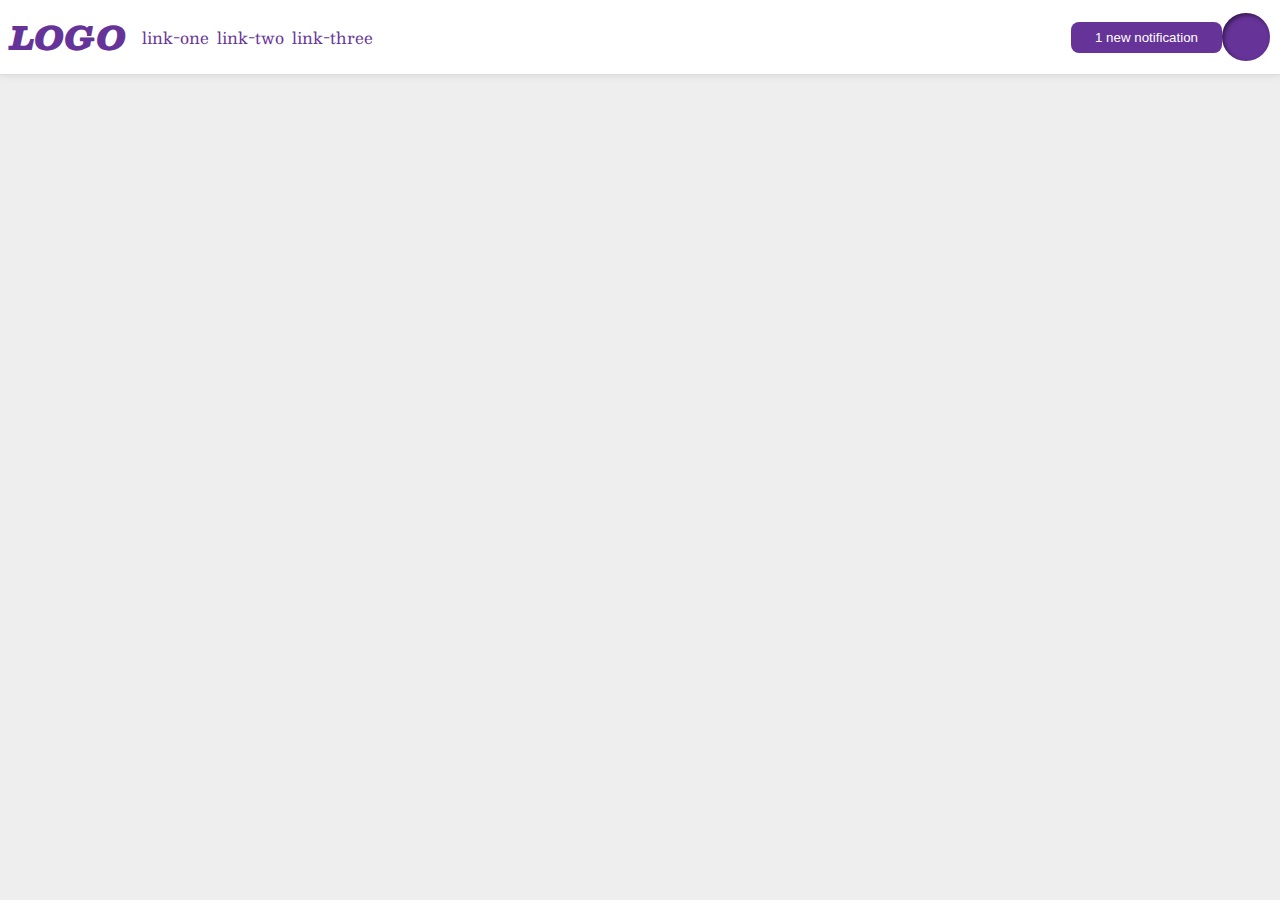
<file: flex/03-flex-header-2/index.html>
<!DOCTYPE html>
<html lang="en">
  <head>
    <meta charset="UTF-8">
    <meta http-equiv="X-UA-Compatible" content="IE=edge">
    <meta name="viewport" content="width=device-width, initial-scale=1.0">
    <title>Flex Header 2</title>
    <link rel="stylesheet" href="style.css">
  </head>
  <body>
    <div class="header">
      <div class="leftheader">
      <div class="logo">
        LOGO
      </div>
      <ul class="links">
        <li><a href="google.com">link-one</a></li>
        <li><a href="google.com">link-two</a></li>
        <li><a href="google.com">link-three</a></li>
      </ul>
      </div>
      <div class="rightheader">
      <button class="notifications">
        1 new notification
      </button>
      <div class="profile-image"></div>
      </div>
    </div>
  </body>
</html>
</file>
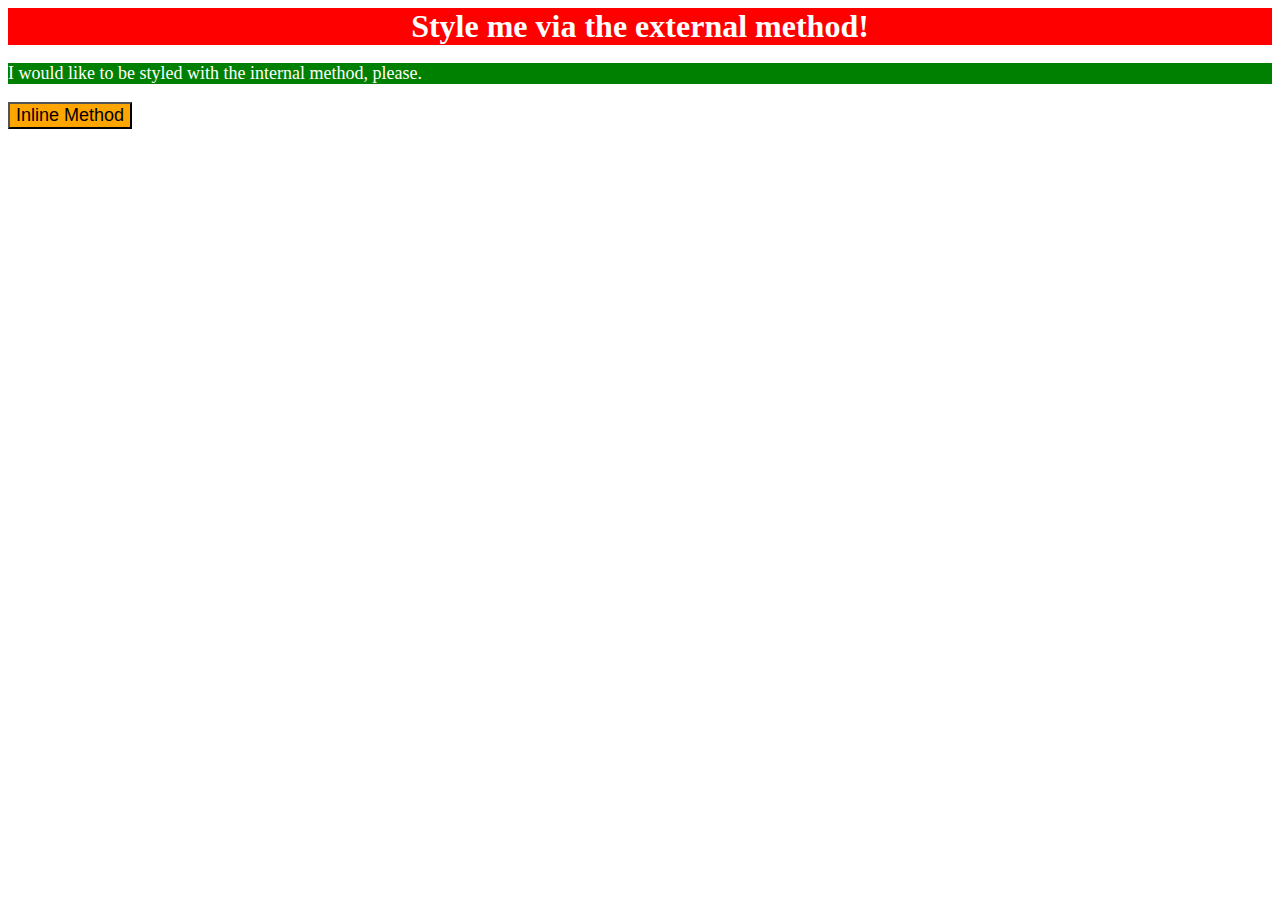
<file: foundations/01-css-methods/index.html>
<!DOCTYPE html>
<html lang="en">
  <head>
    <meta charset="UTF-8">
    <meta http-equiv="X-UA-Compatible" content="IE=edge">
    <meta name="viewport" content="width=device-width, initial-scale=1.0">
    <link rel="stylesheet" href="style.css">
    <style>
      p {
        background-color: green;
        color: white;
        font-size: 18px;
      }
    </style>
    <title>Methods for Adding CSS</title>
  </head>
  <body>
    <div>Style me via the external method!</div>
    <p>I would like to be styled with the internal method, please.</p>
    <button style="background-color:orange; font-size: 18px;" >Inline Method</button>
  </body>
</html>
</file>
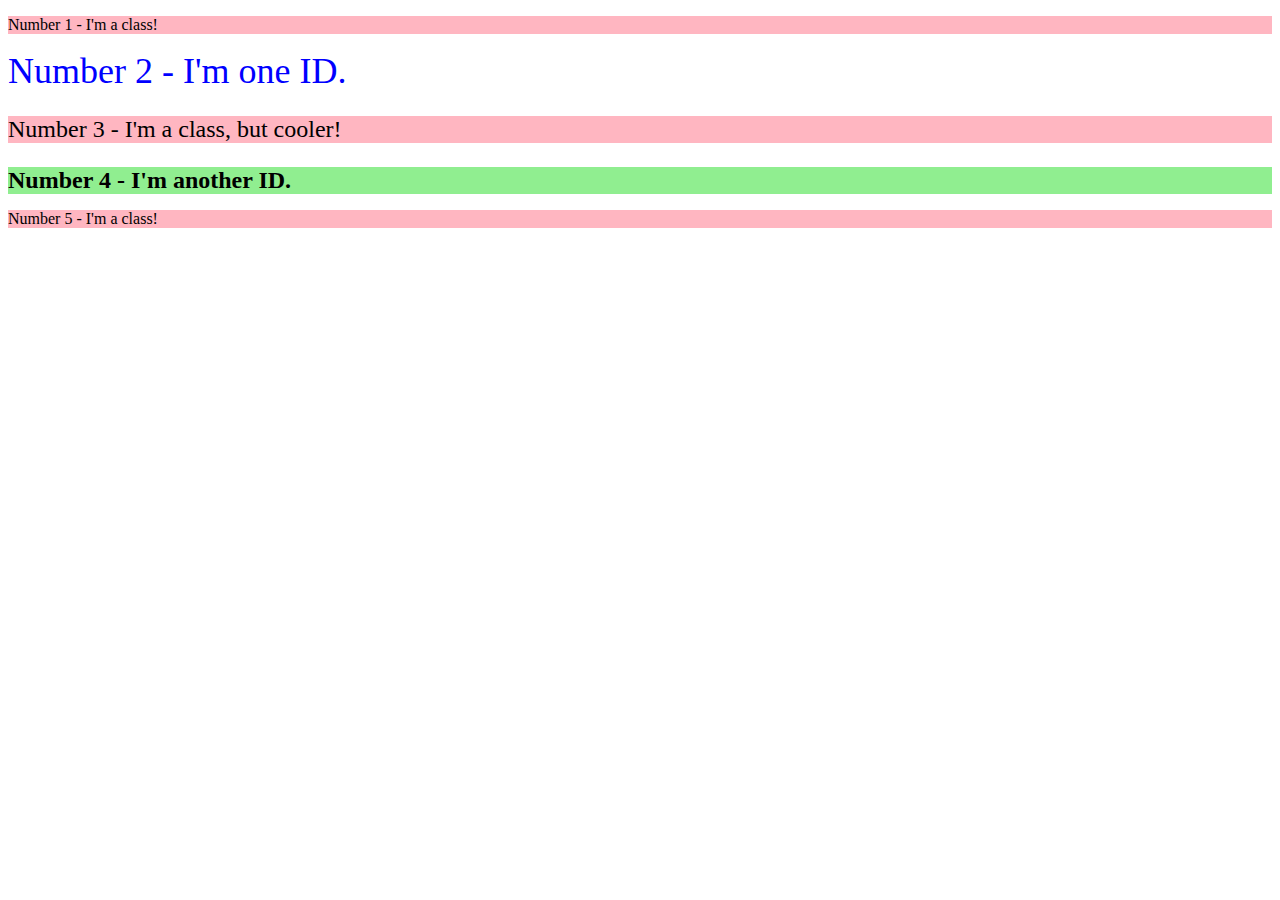
<file: foundations/02-class-id-selectors/index.html>
<!DOCTYPE html>
<html lang="en">
  <head>
    <meta charset="UTF-8">
    <meta http-equiv="X-UA-Compatible" content="IE=edge">
    <meta name="viewport" content="width=device-width, initial-scale=1.0">
    <title>Class and ID Selectors</title>
    <link rel="stylesheet" href="style.css">
  </head>
  <body>
    <p class="Start">Number 1 - I'm a class!</p>
    <div id="numero_2">Number 2 - I'm one ID.</div>
    <p class="Start three">Number 3 - I'm a class, but cooler!</p>
    <div id="numero_4">Number 4 - I'm another ID.</div>
    <p class="Start">Number 5 - I'm a class!</p>
  </body>
</html>
</file>
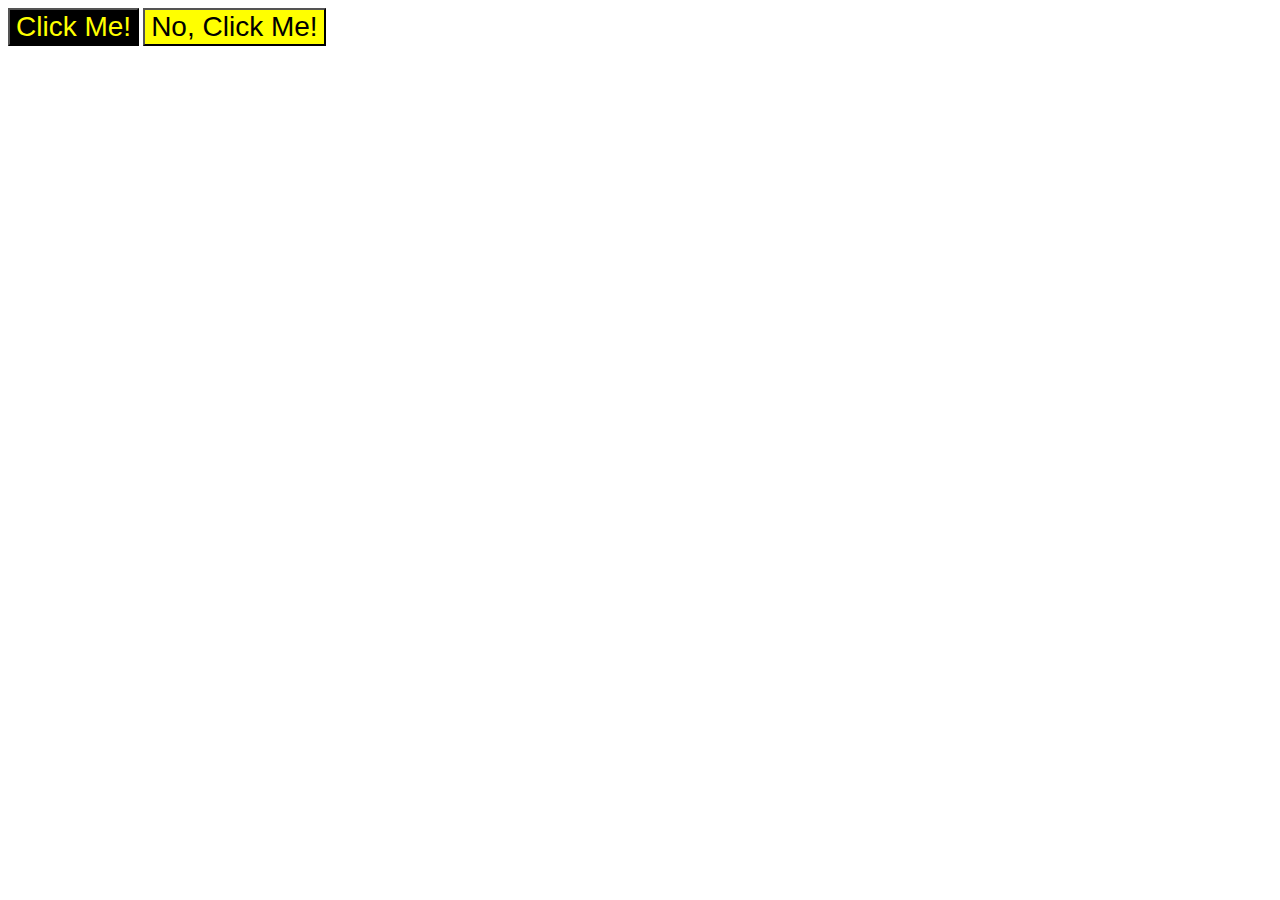
<file: foundations/03-grouping-selectors/index.html>
<!DOCTYPE html>
<html lang="en">
  <head>
    <meta charset="UTF-8">
    <meta http-equiv="X-UA-Compatible" content="IE=edge">
    <meta name="viewport" content="width=device-width, initial-scale=1.0">
    <title>Grouping Selectors</title>
    <link rel="stylesheet" href="style.css">
  </head>
  <body>
    <button class="numero1">Click Me!</button>
    <button class="numero2">No, Click Me!</button>
  </body>
</html>
</file>
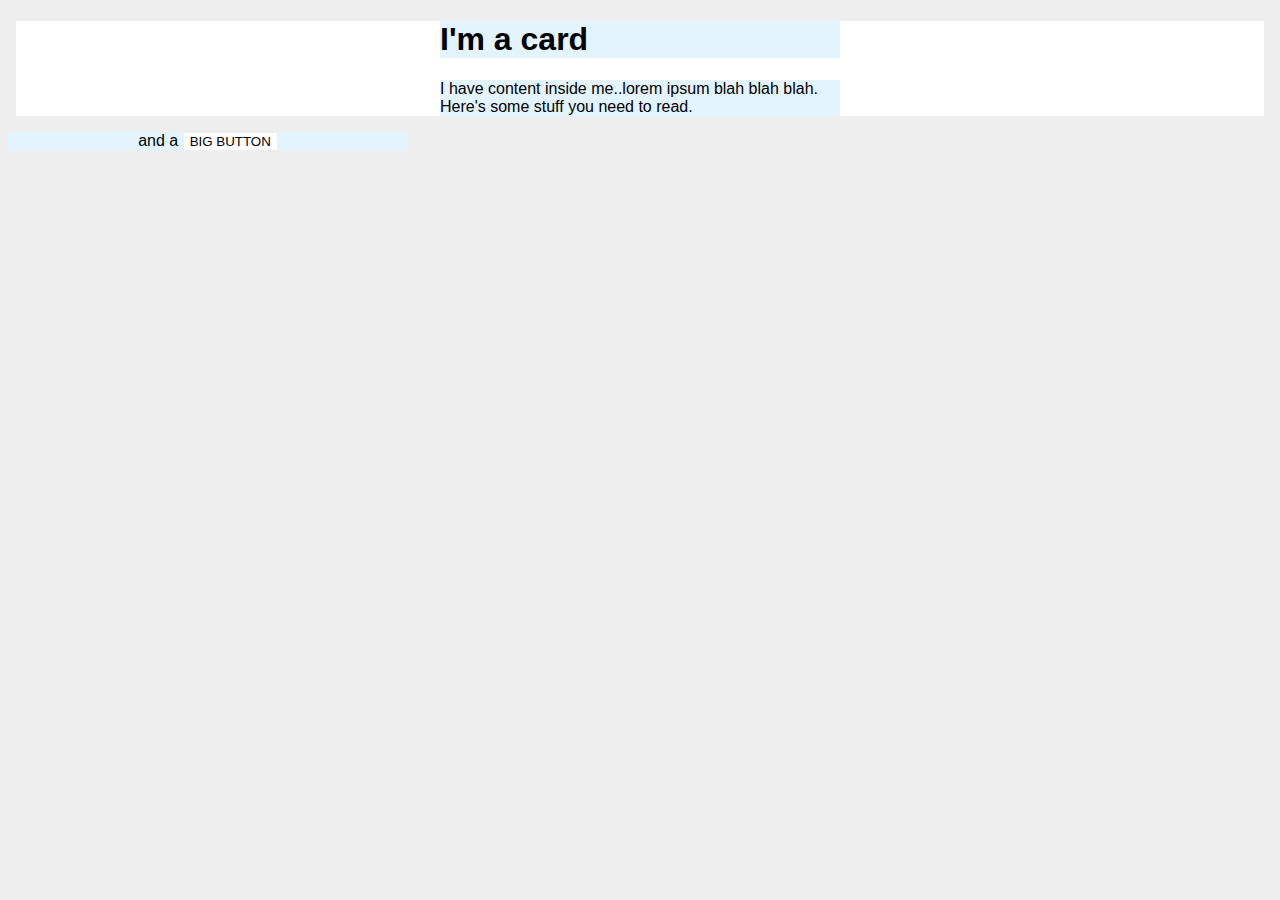
<file: margin-and-padding/02-margin-and-padding-2/index.html>
<!DOCTYPE html>
<html lang="en">
  <head>
    <meta charset="UTF-8">
    <meta http-equiv="X-UA-Compatible" content="IE=edge">
    <meta name="viewport" content="width=device-width, initial-scale=1.0">
    <title>Margin and Padding exercise 2</title>
    <link rel="stylesheet" href="style.css">
  </head>
  <body>
    <div class = "maincontent">
     <div class="card">
      <h1 class="title">I'm a card</h1>
    </div>
      <div class="content">I have content inside me..lorem ipsum blah blah blah. Here's some stuff you need to read.</div>
    </div>
      <div class="button-container">and a <button>BIG BUTTON</button></div>
    </div>
  </div>
  </body>
</html>
</file>
<file: flex/03-flex-header-2/style.css>
/* this is some magical font-importing.  
you'll learn about it later. */
@import url('https://fonts.googleapis.com/css2?family=Besley:ital,wght@0,400;1,900&display=swap');

body {
  margin: 0;
  background: #eee;
  font-family: Besley, serif;
}

.header {
  display: flex;
  justify-content: space-between;
  padding: 10px;
  align-items: center;
  background: white;
  border-bottom: 1px solid #ddd;
  box-shadow: 0 0 8px rgba(0,0,0,.1);
}

.leftheader {
  align-items: center;
  display:flex;
  justify-content: left;
  gap: 16px;
}

.rightheader {
  align-items: center;
  display:flex;
  justify-content: flex-end;
}

.profile-image {
  background: rebeccapurple;
  box-shadow: inset 2px 2px 4px rgba(0,0,0,.5);
  border-radius: 50%;
  width: 48px;
  height:  48px;
}

.logo {
  color: rebeccapurple;
  font-size: 32px;
  font-weight: 900;
  font-style: italic;
}

button {
  border: none;
  border-radius: 8px;
  background: rebeccapurple;
  color: white;
  padding: 8px 24px;
}

a {
  /* this removes the line under our links */
  text-decoration: none;
  color: rebeccapurple;
}

ul {
  display: flex;
  gap: 8px;
  padding:0;
  margin: 0;
  list-style-type: none;
}
</file>
<file: foundations/01-css-methods/style.css>
div {
    background-color: red;
    color: white;
    font-size: 32px;
    text-align: center;
    font-weight: bold;
}
</file>
<file: foundations/02-class-id-selectors/style.css>
.Start{
    background-color: lightpink;
    font-family: Verdana "Dejavu Sans" sans-serif;
}

#numero_2{
    color:blue;
    font-size: 36px;
}

.three{
    font-size: 24px;
}

#numero_4{
    background-color: lightgreen;
    font-size: 24px;
    font-weight: bold;
}
</file>
<file: foundations/03-grouping-selectors/style.css>
.numero1,.numero2{
    font-size: 28px;
    font-family: Helvetica "Times New Roman" sans-serif;
}

.numero1{
    background-color: black;
    color:yellow;
}

.numero2{
    background-color: yellow;
}
</file>
<file: margin-and-padding/02-margin-and-padding-2/style.css>
body {
  background: #eee;
  font-family: sans-serif;
}


.maincontent{
  background: white;
  margin: 8px;
}
.card {
  width: 400px;
  background: #fff;
  margin: 16px auto;
}

.title {
  background: #e3f4ff;
}

.content {
  background: #e3f4ff;
  width: 400px;
  margin: 16px auto;
}

.button-container {
  background: #e3f4ff;
  width:400px;
  text-align: center;
}

button {
  background: white;
  border: 1px solid #eee;
}
</file>
